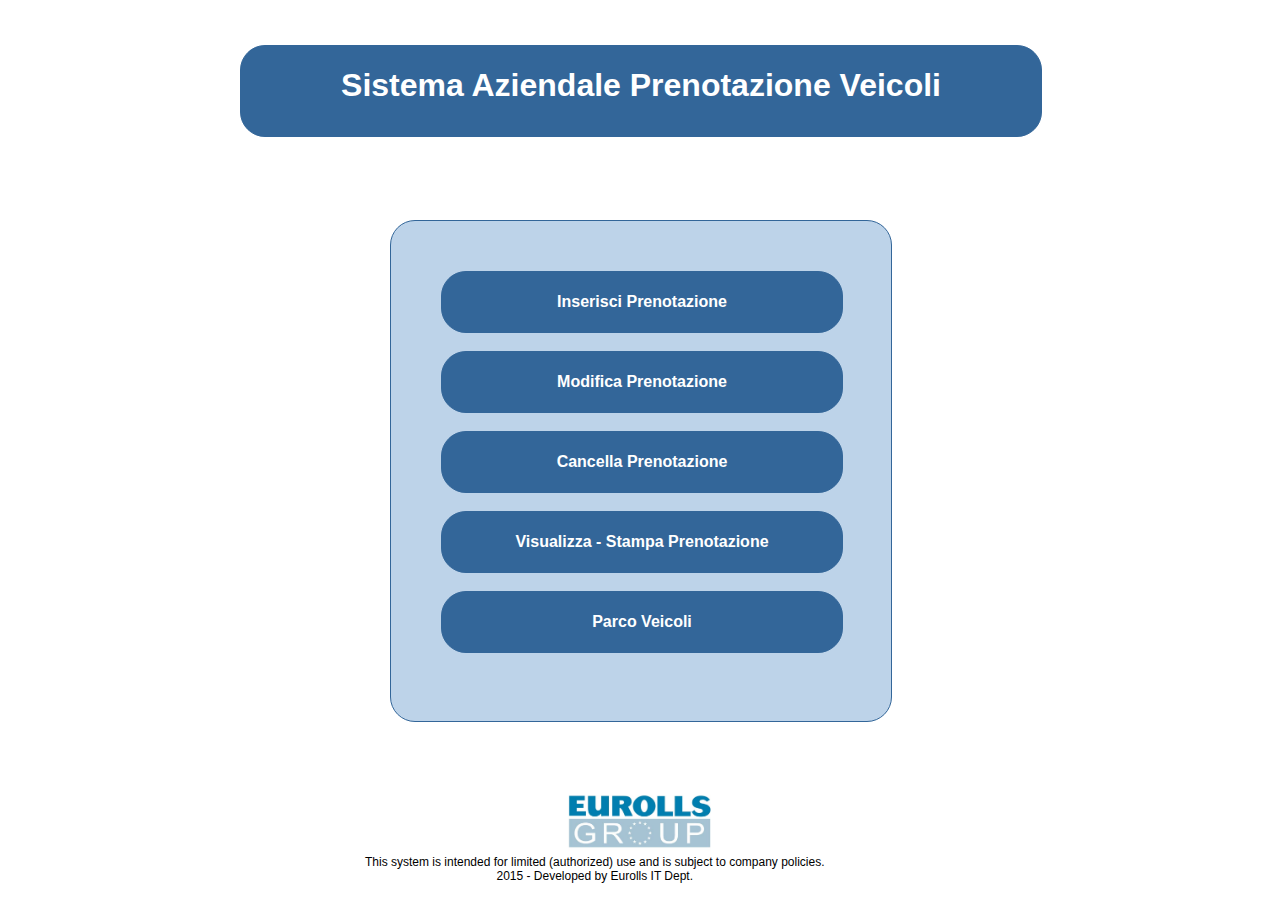
<file: CarBooking/WebContent/index.html>
<!DOCTYPE html>
<!--
To change this license header, choose License Headers in Project Properties.
To change this template file, choose Tools | Templates
and open the template in the editor.
-->
<html>
    <head>
        <title>Sistema Aziendale Prenotazione Veicoli</title>
        <meta charset="UTF-8">
        <meta name="viewport" content="width=device-width, initial-scale=1.0">
        <!-- JQUERY CORE LIBRARIES -->
        <script src="js/jquery-1.11.3.js"></script>
        <script src="js/jquery-ui.js"></script>
        <script src="js/jquery.validate.js"></script>
        <!-- JQUERY CSS LIBRARIES -->
        <link href="css/jquery-ui.css" rel="stylesheet" type="text/css">
        <link href="css/jquery-ui.structure.css" rel="stylesheet" type="text/css">
        <link href="css/jquery-ui.theme.css" rel="stylesheet" type="text/css">
        <!-- MY JQUERY -->
        <script src="index.js"></script>
        <link href="index.css" rel="stylesheet" type="text/css">
    </head>
    <body>
        <img src="images/EurollsGroup.jpg" alt="Eurolls" id="logo">
        <div id="div-Top">
            <h1>Sistema Aziendale Prenotazione Veicoli</h1>
        </div>
        <div id="div-principale">
            <div id="div-inserimento">
                <span><b>Inserisci Prenotazione</b></span>
            </div>
            <br>
            <div id="div-modifica">
                <span><b>Modifica Prenotazione</b></span>
            </div>
            <br>
            <div id="div-cancellazione">
                <span><b>Cancella Prenotazione</b></span>
            </div>
            <br>
            <div id="div-visualizza">
                <span><b>Visualizza - Stampa Prenotazione</b></span>
            </div>
            <br>
            <div id="div-veicoli">
                <span><b>Parco Veicoli</b></span>
            </div>
        </div>
        <div id="div-Bottom">
            This system is intended for limited (authorized) use and is subject to company policies.<br>
            2015 - Developed by Eurolls IT Dept.
        </div>
    </body>
</html>
</file>
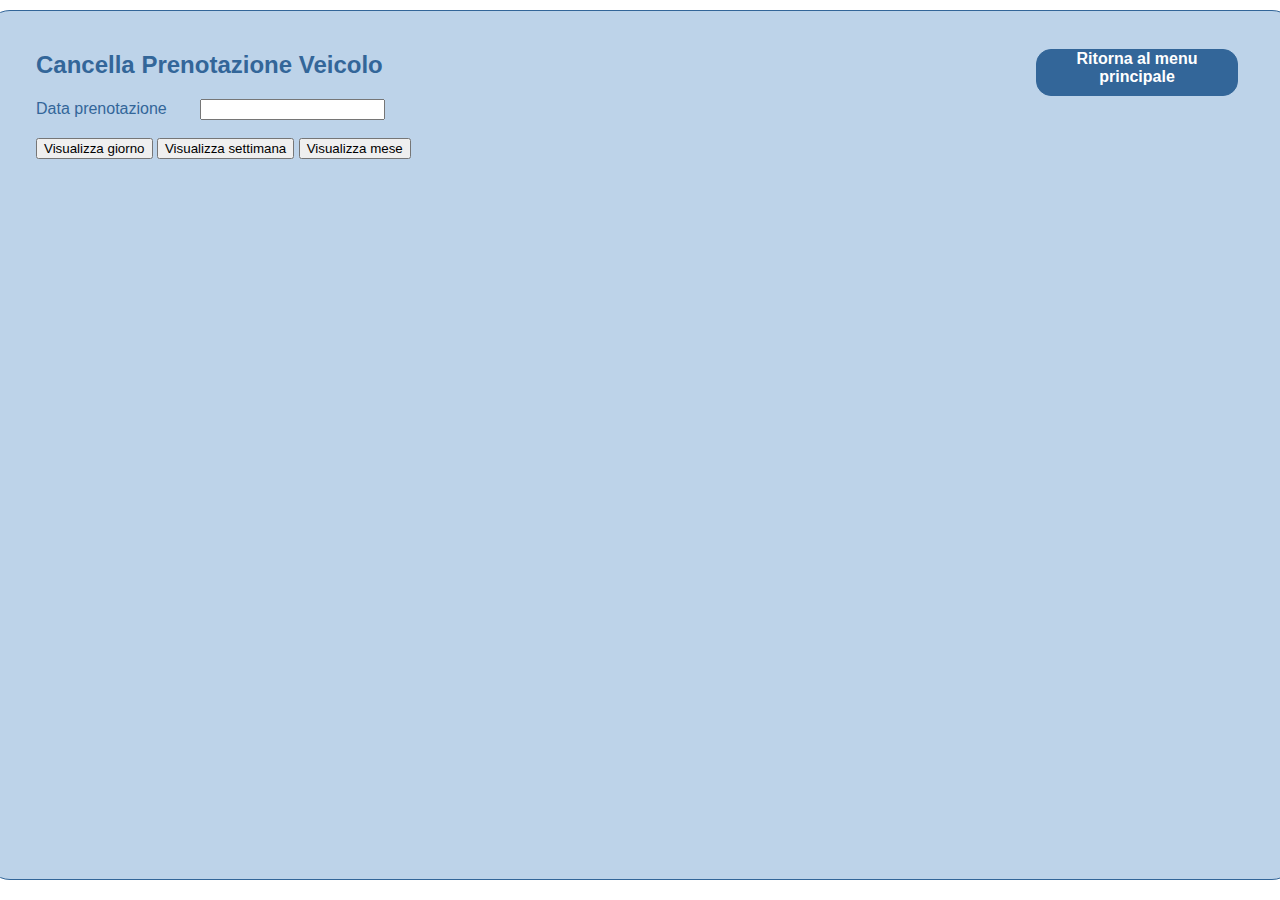
<file: CarBooking/WebContent/deletebooking.html>
<!DOCTYPE html>
<!--
To change this license header, choose License Headers in Project Properties.
To change this template file, choose Tools | Templates
and open the template in the editor.
-->
<html>
    <head>
        <title>Cancella Prenotazione Veicolo</title>
        <meta charset="UTF-8">
        <meta name="viewport" content="width=device-width, initial-scale=1.0">
        <!-- JQUERY CORE LIBRARIES -->
        <script src="js/jquery-1.11.3.js"></script>
        <script src="js/jquery-ui.js"></script>
        <script src="js/jquery.validate.js"></script>
        <!-- JQUERY CSS LIBRARIES -->
        <link href="css/jquery-ui.css" rel="stylesheet" type="text/css">
        <link href="css/jquery-ui.structure.css" rel="stylesheet" type="text/css">
        <link href="css/jquery-ui.theme.css" rel="stylesheet" type="text/css">
        <!-- MY JQUERY -->
        <script src="deletebooking.js"></script>
        <link href="deletebooking.css" rel="stylesheet" type="text/css">
    </head>
    <body>
        <form method="POST" id="deletebookingform">
            <div id="div-deletebooking">        
                <h2>Cancella Prenotazione Veicolo</h2>
                <div id="div-back">
                    <span><b>Ritorna al menu principale</b></span>
                </div>
                <div id="div-periodo">
                    <label for="giorno" id="giornolabel">Data prenotazione</label>
                    <input type="text" id="giorno" name="giorno" readonly="readonly"/>
                </div>
                <br>
                <div id="div-bottoni">
                    <input type="button" id="visualizzaprenotazionigiorno" value="Visualizza giorno"/>
                    <input type="button" id="visualizzaprenotazionisettimana" value="Visualizza settimana"/>
                    <input type="button" id="visualizzaprenotazionimese" value="Visualizza mese"/>
                </div>
                <br>
                <div id="div-showbooking">
                    <table id="table-showbooking">
                    </table>
                </div>  
            </div>
        </form>
    </body>
</html>
</file>
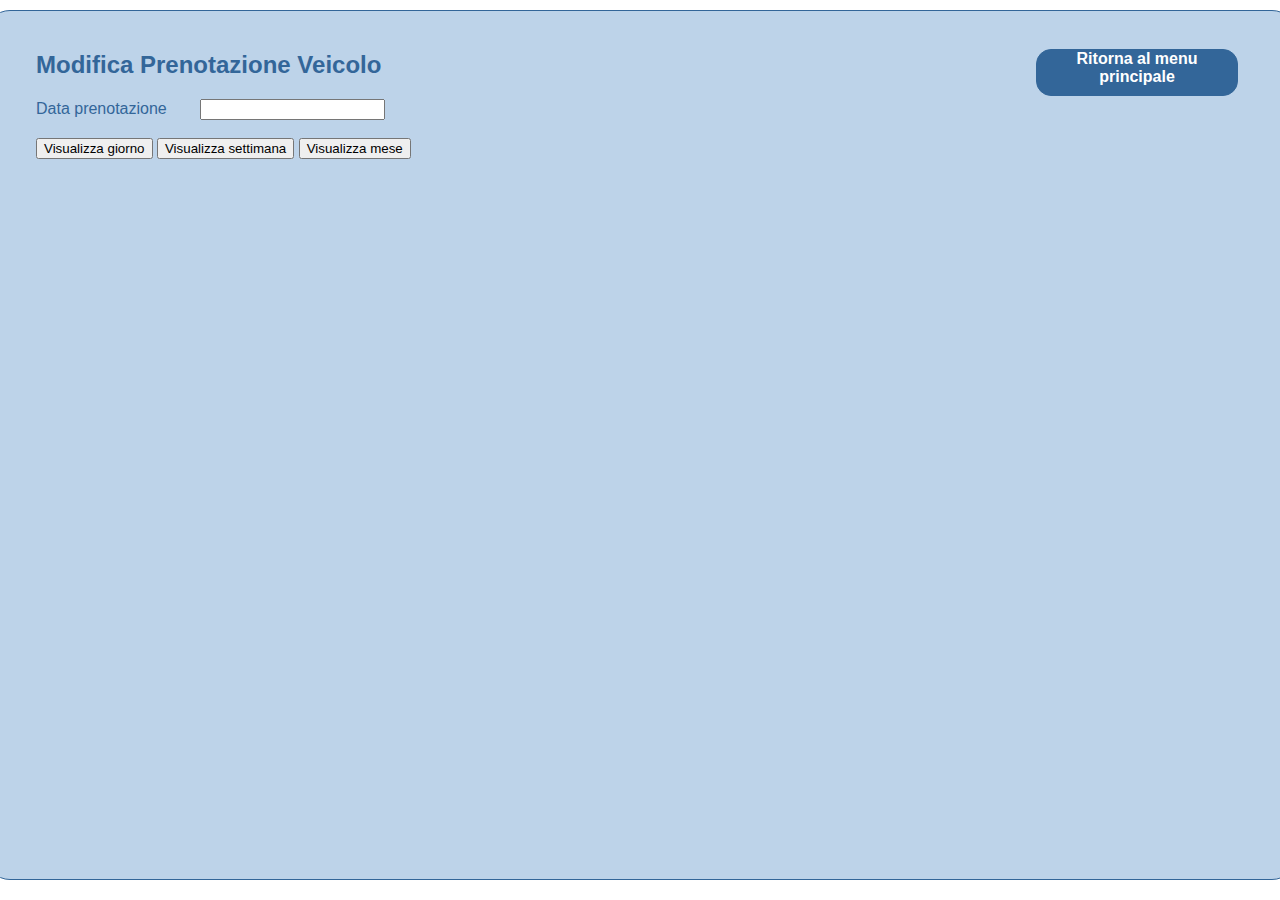
<file: CarBooking/WebContent/modifybooking.html>
<!DOCTYPE html>
<!--
To change this license header, choose License Headers in Project Properties.
To change this template file, choose Tools | Templates
and open the template in the editor.
-->
<html>
    <head>
        <title>Modifica Prenotazione Veicolo</title>
        <meta charset="UTF-8">
        <meta name="viewport" content="width=device-width, initial-scale=1.0">
        <!-- JQUERY CORE LIBRARIES -->
        <script src="js/jquery-1.11.3.js"></script>
        <script src="js/jquery-ui.js"></script>
        <script src="js/jquery.validate.js"></script>
        <!-- JQUERY CSS LIBRARIES -->
        <link href="css/jquery-ui.css" rel="stylesheet" type="text/css">
        <link href="css/jquery-ui.structure.css" rel="stylesheet" type="text/css">
        <link href="css/jquery-ui.theme.css" rel="stylesheet" type="text/css">
        <!-- MY JQUERY -->
        <script src="modifybooking.js"></script>
        <link href="modifybooking.css" rel="stylesheet" type="text/css">
    </head>
    <body>
        <form method="POST" id="modifybookingform">
            <div id="div-modifybooking">        
                <h2>Modifica Prenotazione Veicolo</h2>
                <div id="div-back">
                    <span><b>Ritorna al menu principale</b></span>
                </div>
                <div id="div-periodo">
                    <label for="giorno" id="giornolabel">Data prenotazione</label>
                    <input type="text" id="giorno" name="giorno" readonly="readonly"/>
                </div>
                <br>
                <div id="div-bottoni">
                    <input type="button" id="visualizzaprenotazionigiorno" value="Visualizza giorno"/>
                    <input type="button" id="visualizzaprenotazionisettimana" value="Visualizza settimana"/>
                    <input type="button" id="visualizzaprenotazionimese" value="Visualizza mese"/>
                </div>
                <br>
                <div id="div-showbooking">
                    <table id="table-showbooking">
                    </table>
                </div>  
            </div>
        </form>
    </body>
</html>
</file>
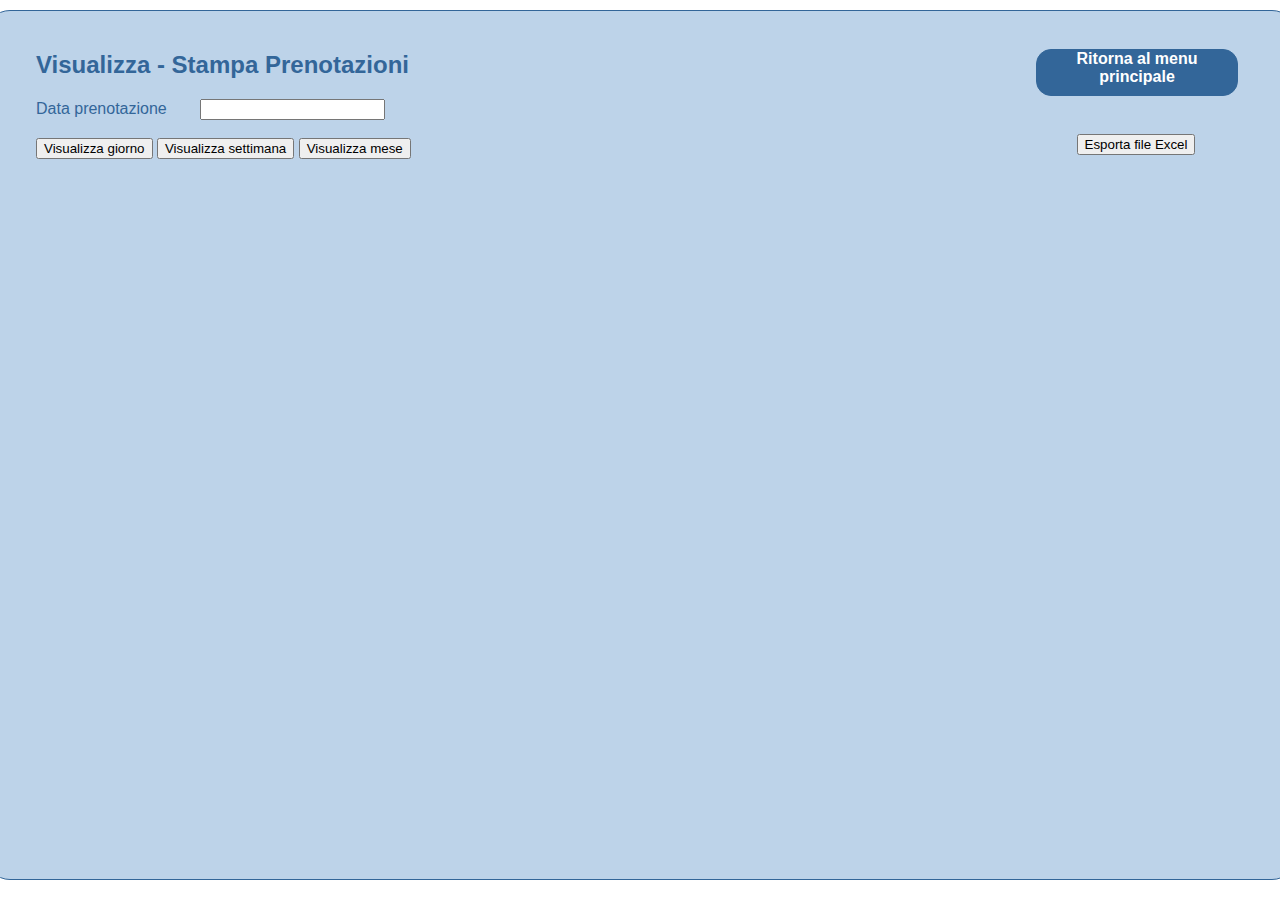
<file: CarBooking/WebContent/viewbooking.html>
<!DOCTYPE html>
<!--
To change this license header, choose License Headers in Project Properties.
To change this template file, choose Tools | Templates
and open the template in the editor.
-->
<html>
    <head>
        <title>Visualizza Prenotazioni</title>
        <meta charset="UTF-8">
        <meta name="viewport" content="width=device-width, initial-scale=1.0">
        <!-- JQUERY CORE LIBRARIES -->
        <script src="js/jquery-1.11.3.js"></script>
        <script src="js/jquery-ui.js"></script>
        <script src="js/jquery.validate.js"></script>
        <!-- JQUERY CSS LIBRARIES -->
        <link href="css/jquery-ui.css" rel="stylesheet" type="text/css">
        <link href="css/jquery-ui.structure.css" rel="stylesheet" type="text/css">
        <link href="css/jquery-ui.theme.css" rel="stylesheet" type="text/css">
        <!-- MY JQUERY -->
        <script src="viewbooking.js"></script>
        <link href="viewbooking.css" rel="stylesheet" type="text/css">
    </head>
    <body>
        <form method="POST" id="viewbookingform">
            <div id="div-viewbooking">        
                <h2>Visualizza - Stampa Prenotazioni</h2>
                <div id="div-back">
                    <span><b>Ritorna al menu principale</b></span>
                </div>
                <div id="div-periodo">
                    <label for="giorno" id="giornolabel">Data prenotazione</label>
                    <input type="text" id="giorno" name="giorno" readonly="readonly"/>
                </div>
                <br>
                <div id="div-bottoni">
                    <input type="button" id="visualizzaprenotazionigiorno" value="Visualizza giorno"/>
                    <input type="button" id="visualizzaprenotazionisettimana" value="Visualizza settimana"/>
                    <input type="button" id="visualizzaprenotazionimese" value="Visualizza mese"/>
                </div>
                <div id="div-excel">
                    <input type="button" id="esportaexcel" value="Esporta file Excel"/>
                </div>
                <br>
                <div id="div-showbooking">
                    <table id="table-showbooking">  
                    </table>
                </div>  
            </div>
        </form>
    </body>
</html>
</file>
<file: CarBooking/WebContent/index.css>
*{font-family: verdana,sans-serif;}

#logo{
    width:150px; 
    height: auto;
    position:absolute;
    left:50%;
    top:88%;
    text-align: center;
    margin-left:-75px;
    
}

#div-principale {
    position:absolute;
    width:400px;
    height:400px;
    left:50%;
    top:50%;
    margin-top:-230px;                  /* deve essere metà height del div */  
    margin-left:-250px;                 /* deve essere metà width del div */
    padding: 50px;
    border-radius: 25px;
    border:1px solid #336699;
    background-color: #BDD3E9;
}

#div-inserimento {
    width:400px;
    height:60px;
    cursor: pointer;
    background-color: #336699;
    border-radius: 25px;
    border:1px solid #336699;
    vertical-align:middle;
    text-align: center; 
    color: white;
}

#div-cancellazione {
    width:400px;
    height:60px;    
    cursor: pointer;
    background-color: #336699;
    border-radius: 25px;
    border:1px solid #336699;
    vertical-align:middle;
    text-align: center;
    color: white;
}

#div-modifica {
    width:400px;
    height:60px;    
    cursor: pointer;
    background-color: #336699;
    border-radius: 25px;
    border:1px solid #336699;
    vertical-align:middle;
    text-align: center;
    color: white;
}

#div-visualizza { 
    width:400px;
    height:60px;    
    cursor: pointer;
    background-color: #336699;
    border-radius: 25px;
    border:1px solid #336699;
    vertical-align:middle;
    text-align: center;
    color: white;
}

#div-veicoli { 
    width:400px;
    height:60px;    
    cursor: pointer;
    background-color: #336699;
    border-radius: 25px;
    border:1px solid #336699;
    vertical-align:middle;
    text-align: center;
    color: white;
}

span {
  display: inline-block;
  vertical-align: middle;
  line-height: 60px;
}

#div-Top {
    position:absolute;
    width:800px;
    height:90px;
    left:50%;
    top:5%;
    background-color: #336699;
    border-radius: 25px;
    border:1px solid #336699;
    text-align: center;
    margin-left:-400px;
    color:white;
}

#div-Bottom {
    position:absolute;
    left:50%;
    top:95%;
    text-align: center;
    margin-left:-275px;
    font-size: 12px;
}

#notainformativa {
   font-family: Courier New, monospace;  
   font-size: 12px;   
}
</file>
<file: CarBooking/WebContent/deletebooking.css>
*{font-family: verdana,sans-serif;}

.ui-datepicker-calendar td.ui-datepicker-today a { 
    background: #336699;
    color: white;
    font-weight: bold;
}

#div-deletebooking {
    position:absolute;
    width:1210px;
    height:768px;
    left:50%;
    top:50%;
    margin-top:-440px;                  /* deve essere metà height del div */  
    margin-left:-655px;                 /* deve essere metà width del div */
    padding: 50px;
    border-radius: 25px;
    border:1px solid #336699;
    background-color: #BDD3E9;
}

h2 {
   margin-top:-10px; 
   color: #336699;
}

#div-back {
    position:absolute;
    width:200px;
    height:45px;
    margin-top:-50px;
    margin-left:1000px;
    cursor: pointer;
    background-color: #336699;
    border-radius: 15px;
    border:1px solid #336699;
    vertical-align:middle;
    text-align: center; 
    color: white;
}

.ui-datepicker {
    font-size: 12px;
}

#div-showbooking {
    font-size: 12px;
    overflow-y: auto;
    width: 1200px;
    height: 620px;
    border:1px solid black;
    background-color: white;
}

#div-periodo {
    margin-top:10px;
}

th { 
    border: 1px solid black; 
    padding:3px;
    text-align: center;
    background-color: #336699;
    color: white;
}

#th-numero {
    width: 70px;
}

#th-data {
    width: 80px;
}

#th-veicolo {
    width: 300px;
}

#th-targa {
    width: 80px;
}

#th-nome {
    width: 200px;
}

#th-cognome {
    width: 200px;
}

#th-destinazione {
    width: 200px;
}

#th-dalleore {
    width: 70px;
}

#th-alleore {
    width: 70px;
}

#th-stato {
    width: 150px;
}

table{
    border-collapse: collapse;
}

td { 
    border: 1px solid black; 
    padding:3px;
}

#div-periodo label {
    display: inline-block;
    width: 160px;
    color: #336699;
}
</file>
<file: CarBooking/WebContent/modifybooking.css>
*{font-family: verdana,sans-serif;}

.ui-datepicker-calendar td.ui-datepicker-today a { 
    background: #336699;
    color: white;
    font-weight: bold;
}

#div-modifybooking {
    position:absolute;
    width:1210px;
    height:768px;
    left:50%;
    top:50%;
    margin-top:-440px;                  /* deve essere metà height del div */  
    margin-left:-655px;                 /* deve essere metà width del div */
    padding: 50px;
    border-radius: 25px;
    border:1px solid #336699;
    background-color: #BDD3E9;
}

h2 {
   margin-top:-10px; 
   color: #336699;
}

#div-back {
    position:absolute;
    width:200px;
    height:45px;
    margin-top:-50px;
    margin-left:1000px;
    cursor: pointer;
    background-color: #336699;
    border-radius: 15px;
    border:1px solid #336699;
    vertical-align:middle;
    text-align: center; 
    color: white;
}

.ui-datepicker {
    font-size: 12px;
}

#div-showbooking {
    font-size: 12px;
    overflow-y: auto;
    width: 1200px;
    height: 620px;
    border:1px solid black;
    background-color: white;
}

#div-periodo {
    margin-top:10px;
}

th { 
    border: 1px solid black; 
    padding:3px;
    text-align: center;
    background-color: #336699;
    color: white;
}

#th-numero {
    width: 70px;
}

#th-data {
    width: 80px;
}

#th-veicolo {
    width: 300px;
}

#th-targa {
    width: 80px;
}

#th-nome {
    width: 200px;
}

#th-cognome {
    width: 200px;
}

#th-destinazione {
    width: 200px;
}

#th-dalleore {
    width: 70px;
}

#th-alleore {
    width: 70px;
}

#th-stato {
    width: 150px;
}

table{
    border-collapse: collapse;
}

td { 
    border: 1px solid black; 
    padding:3px;
}

#div-periodo label {
    display: inline-block;
    width: 160px;
    color: #336699;
}
</file>
<file: CarBooking/WebContent/viewbooking.css>
*{font-family: verdana,sans-serif;}

.ui-datepicker-calendar td.ui-datepicker-today a { 
    background: #336699;
    color: white;
    font-weight: bold;
}

#div-viewbooking {
    position:absolute;
    width:1210px;
    height:768px;
    left:50%;
    top:50%;
    margin-top:-440px;                  /* deve essere metà height del div */  
    margin-left:-655px;                 /* deve essere metà width del div */
    padding: 50px;
    border-radius: 25px;
    border:1px solid #336699;
    background-color: #BDD3E9;
}

h2 {
   margin-top:-10px; 
   color: #336699;
}

.tooltip {
    cursor: pointer;    
}

#div-back {
    position:absolute;
    width:200px;
    height:45px;
    margin-top:-50px;
    margin-left:1000px;
    cursor: pointer;
    background-color: #336699;
    border-radius: 15px;
    border:1px solid #336699;
    vertical-align:middle;
    text-align: center; 
    color: white;
}

#div-excel {
    position:absolute;
    width:200px;
    height:45px;
    margin-top:-25px;
    margin-left:1000px;
    vertical-align:middle;
    text-align: center; 

}

.ui-datepicker {
    font-size: 12px;
}

#div-showbooking {
    font-size: 12px;
    overflow-y: auto;
    width: 1200px;
    height: 620px;
    border:1px solid #336699;
    background-color: white;
}

#div-periodo {
    margin-top:10px;
}

th { 
    border: 1px solid black; 
    padding:3px;
    text-align: center;
    background-color: #336699;
    color: white;
}

#th-mese {
    width: 80px;
}

#th-settimana {
    width: 80px;
}

#th-giorno {
    width: 80px;
}

#th-data {
    width: 80px;
}

#th-veicolo {
    width: 300px;
}

#th-targa {
    width: 80px;
}

#th-nome {
    width: 200px;
}

#th-cognome {
    width: 200px;
}

#th-destinazione {
    width: 200px;
}

#th-dalleore {
    width: 70px;
}

#th-alleore {
    width: 70px;
}

#th-stato {
    width: 150px;
}

table{
    border-collapse: collapse;
}

td { 
    border: 1px solid black; 
    padding:3px;
}

#div-periodo label {
    display: inline-block;
    width: 160px;
    color: #336699;
}
</file>
